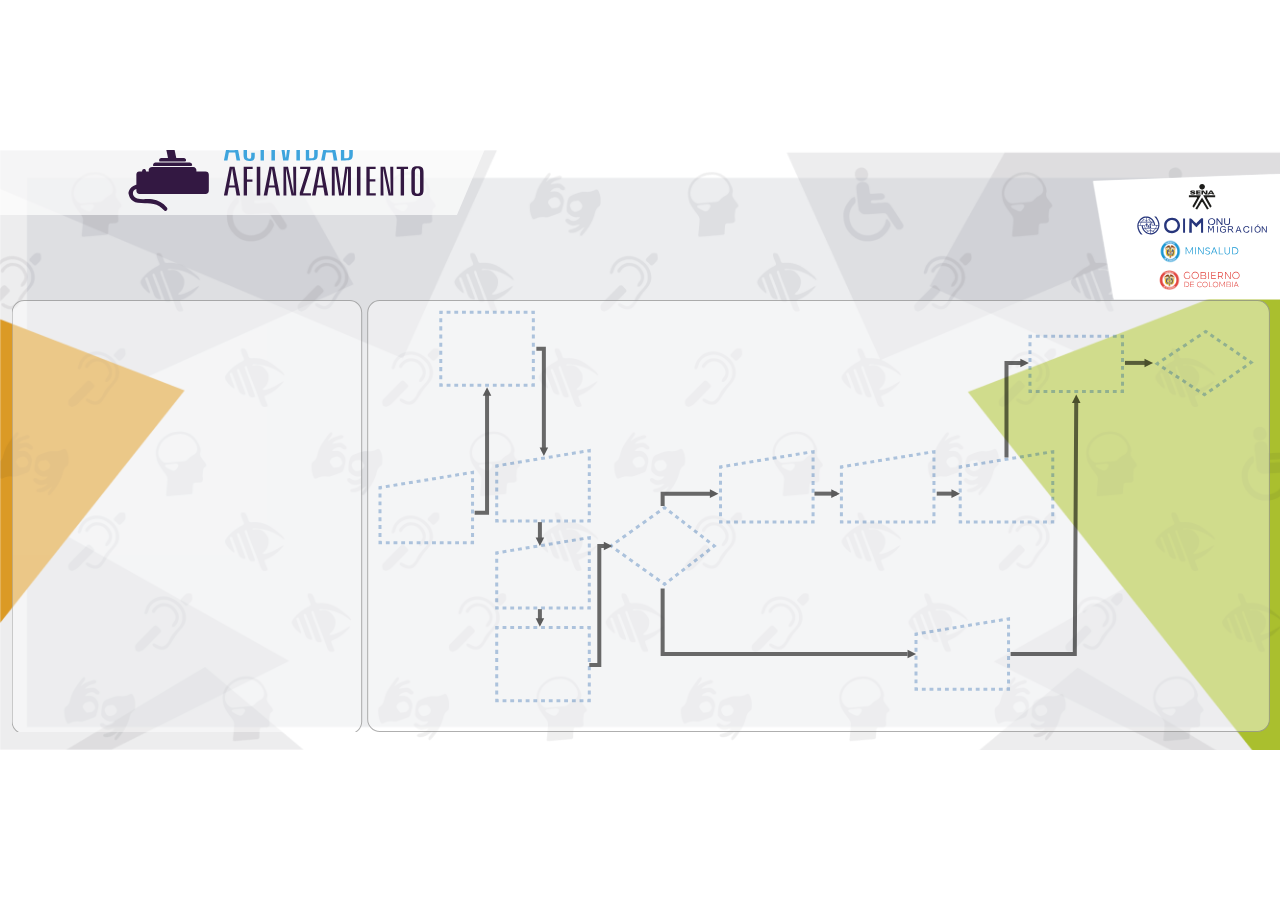
<file: public/media/actividad/index.html>
<!DOCTYPE html>
<html>
<head>
	<meta http-equiv="Content-Type" content="text/html; charset=utf-8"/>
	<meta http-equiv="X-UA-Compatible" content="IE=Edge"/>
	<title>Actividad de Afianzamiento</title>
<!--Adobe Edge Runtime-->
    <script type="text/javascript" charset="utf-8" src="edge_includes/edge.6.0.0.min.js"></script>
    <style>
        .edgeLoad-EDGE-1820150628 { visibility:hidden; }
    </style>
<script>
   AdobeEdge.loadComposition('index', 'EDGE-1820150628', {
    scaleToFit: "none",
    centerStage: "both",
    minW: "0px",
    maxW: "undefined",
    width: "1280px",
    height: "600px"
}, {
    dom: [
        {
            id: 'precargador',
            type: 'image',
            tag: 'img',
            rect: ['503px', '158px', '283px', '283px', 'auto', 'auto'],
            fill: ["rgba(0,0,0,0)",'images/precargador.gif','0px','0px']
        }
    ],
    style: {
        '${symbolSelector}': {
            isStage: true,
            rect: [undefined, undefined, '1280px', '600px'],
            fill: ["rgba(255,255,255,1)"]
        }
    }
}, {dom: [ ]});
</script>
<!--Adobe Edge Runtime End-->

</head>
<body style="margin:0;padding:0;">
	<div id="Stage" class="EDGE-1820150628">
	</div>
</body>
</html>
</file>
